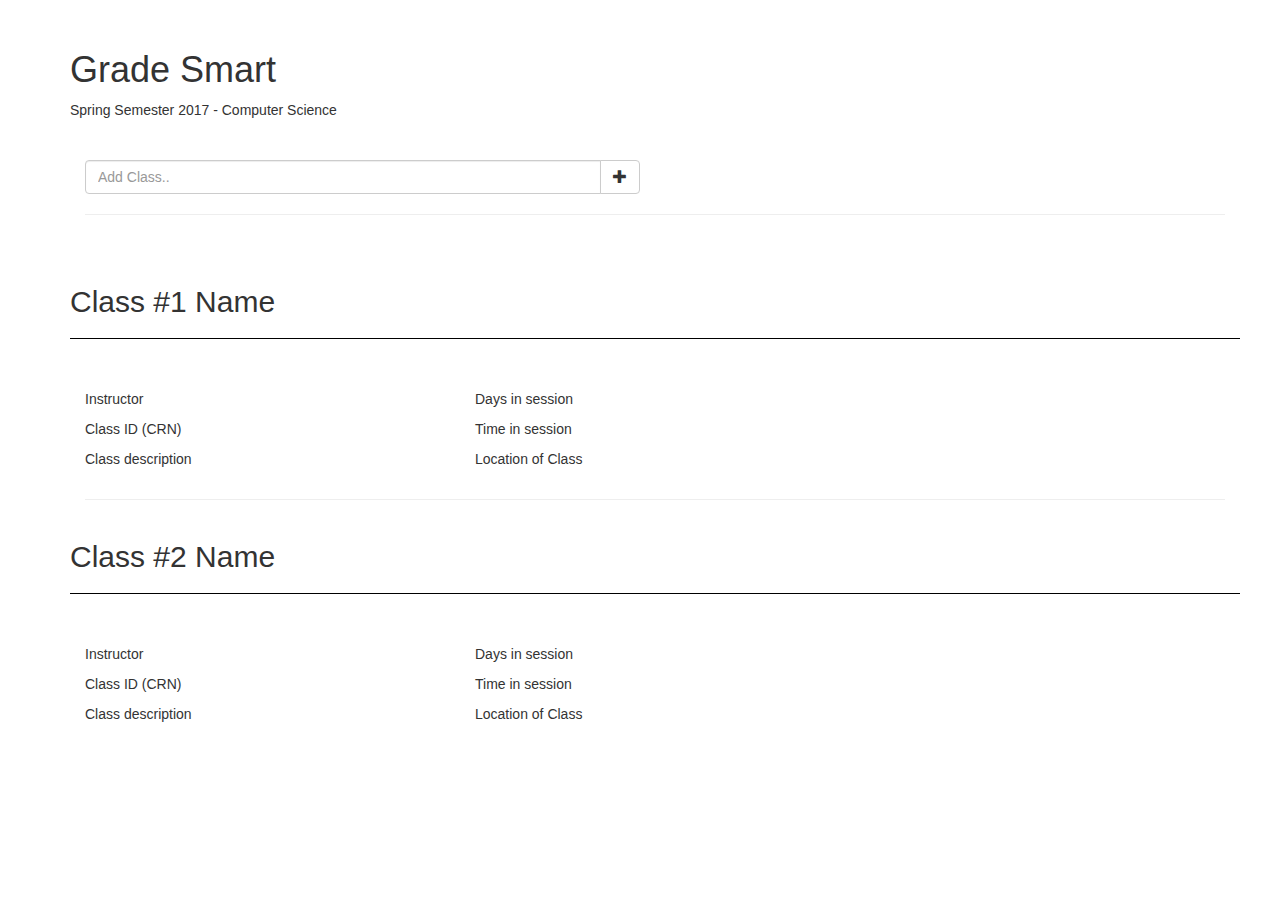
<file: index.html>
<!DOCTYPE html>

<html lang="en">
<head>
<meta charset="utf-8">
<title>GradeSmart</title>
<!-- Mobile Specific Metas -->
<meta name="viewport" content="width=device-width, initial-scale=1.0">
<meta name="description" content="">
<meta name="author" content="">
<meta http-equiv="X-UA-Compatible" content="IE=edge,chrome=1">

<link href="css/bootstrap.min.css" rel="stylesheet">
<link href="css/style.css" rel="stylesheet">




</head>

<body>

  <div class="container">

    <div class="title-container">
      <h1>Grade Smart</h1>
      <p>Spring Semester 2017 - Computer Science</p>
    </div>

    <div class="container">
      <section>

        <div class="row">
          <div class="col-lg-6">
            <div class="input-group">
              <input type="text" class="form-control" placeholder="Add Class..">
              <span class="input-group-btn">
                  <button class="btn btn-default" type="button"><span class="glyphicon glyphicon-plus" aria-hidden="true"></span></button>
              </span>
            </div>
          </div>
        </div>




      </section>

      <hr/>

      <section>

        <div class="row">
          <h2>Class #1 Name</h2>
          <hr class="class-separator"/>

        <section>
          <div class="col-lg-4">
          <div class="base-info">
                <p>Instructor</p>
                <p>Class ID (CRN)</p>
                <p>Class description</p>
              </div>
          </div>

          <div class="col-lg-4">
            <div class="detail-info">
              <p>Days in session</p>
              <p>Time in session</p>
              <p>Location of Class</p>
            </div>
          </div>
        </section>

        </div>

        <hr/>

        <div class="row">
          <h2>Class #2 Name</h2>
          <hr class="class-separator"/>

        <section>
          <div class="col-lg-4">
          <div class="base-info">
                <p>Instructor</p>
                <p>Class ID (CRN)</p>
                <p>Class description</p>
              </div>
          </div>

          <div class="col-lg-4">
            <div class="detail-info">
              <p>Days in session</p>
              <p>Time in session</p>
              <p>Location of Class</p>
            </div>
          </div>
        </section>

        </div>


      </section>
    </div>


  </div>


<script src="https://ajax.googleapis.com/ajax/libs/jquery/1.12.4/jquery.min.js"></script>
<script src="js/bootstrap.min.js"></script>

</body>


</html>
</file>
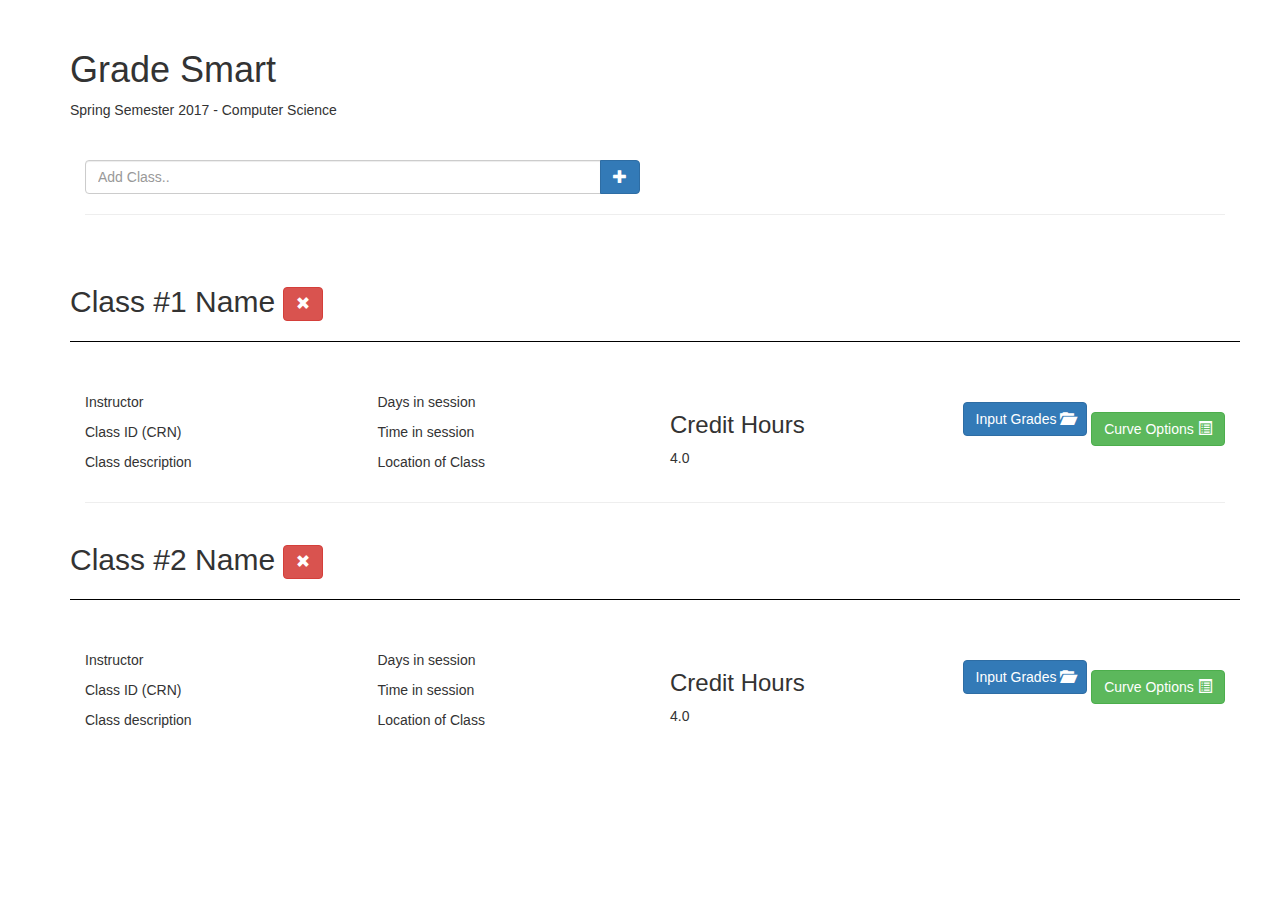
<file: whatever2.html>
<!DOCTYPE html>

<html lang="en">
<head>
<meta charset="utf-8">
<title>GradeSmart</title>
<!-- Mobile Specific Metas -->
<meta name="viewport" content="width=device-width, initial-scale=1.0">
<meta name="description" content="">
<meta name="author" content="">
<meta http-equiv="X-UA-Compatible" content="IE=edge,chrome=1">

<link href="css/bootstrap.min.css" rel="stylesheet">
<link href="css/style.css" rel="stylesheet">




</head>

<body>

  <div class="container">

    <div class="title-container">
      <h1>Grade Smart</h1>
      <p>Spring Semester 2017 - Computer Science</p>
    </div>

    <div class="container">
      <section>

        <div class="row">
          <div class="col-lg-6">
            <div class="input-group">
              <input type="text" class="form-control" placeholder="Add Class..">
              <span class="input-group-btn">
                  <button class="btn btn-primary" type="button"><span class="glyphicon glyphicon-plus" aria-hidden="true"></span></button>
              </span>
            </div>
          </div>
        </div>




      </section>

      <hr/>

      <section>

        <div class="row">
          <h2>Class #1 Name
            <div class="btn-group">
              <button class="btn btn-danger" type="button">
                <span class="glyphicon glyphicon-remove" aria-hidden="true"></span>
              </button>
            </div>
          </h2>

          <hr class="class-separator"/>

        <section>
          <div class="col-lg-3">
          <div class="base-info">
                <p>Instructor</p>
                <p>Class ID (CRN)</p>
                <p>Class description</p>
              </div>
          </div>

          <div class="col-lg-3">
            <div class="detail-info">
              <p>Days in session</p>
              <p>Time in session</p>
              <p>Location of Class</p>
            </div>
          </div>

          <div class="col-lg-3">
            <h3>Credit Hours</h3>
            <p class="credit-hour">4.0</p>
          </div>

          <div class="col-lg-3">

            <button class="btn btn-primary" type="button" data-toggle="modal" data-target="#myModal1">
              Input Grades <span class="glyphicon glyphicon-folder-open" aria-hidden="true"></span>
            </button>

            <!-- Modal -->
            <div class="modal fade" id="myModal1" tabindex="-1" role="dialog" aria-labelledby="myModalLabel">
              <div class="modal-dialog" role="document">
                <div class="modal-content">
                  <div class="modal-header">
                    <button type="button" class="close" data-dismiss="modal" aria-label="Close"><span aria-hidden="true">&times;</span></button>
                    <h4 class="modal-title" id="myModalLabel">Input Grades</h4>
                  </div>
                  <div class="modal-body">
                    Form to input grades.
                  </div>
                  <div class="modal-footer">
                    <button type="button" class="btn btn-default" data-dismiss="modal">Close</button>
                    <button type="button" class="btn btn-primary">Save changes</button>
                  </div>
                </div>
              </div>
            </div>



            <button class="btn btn-success" type="button" style="margin-top:20px;" data-toggle="modal" data-target="#myModal2">
              Curve Options <span class="glyphicon glyphicon-list-alt" aria-hidden="true"></span>
            </button>

            <!-- Modal -->
            <div class="modal fade" id="myModal2" tabindex="-1" role="dialog" aria-labelledby="myModalLabel">
              <div class="modal-dialog" role="document">
                <div class="modal-content">
                  <div class="modal-header">
                    <button type="button" class="close" data-dismiss="modal" aria-label="Close"><span aria-hidden="true">&times;</span></button>
                    <h4 class="modal-title" id="myModalLabel">Curve Options</h4>
                  </div>
                  <div class="modal-body">
                    Projected Graph and Actual Graph.
                  </div>
                  <div class="modal-footer">
                    <button type="button" class="btn btn-default" data-dismiss="modal">Close</button>
                    <button type="button" class="btn btn-primary">Save changes</button>
                  </div>
                </div>
              </div>
            </div>

          </div>




        </section>

        </div>

        <hr/>

        <div class="row">
          <h2>Class #2 Name
            <div class="btn-group">
              <button class="btn btn-danger" type="button">
                <span class="glyphicon glyphicon-remove" aria-hidden="true"></span>
              </button>
            </div>
          </h2>

          <hr class="class-separator"/>

        <section>
          <div class="col-lg-3">
          <div class="base-info">
                <p>Instructor</p>
                <p>Class ID (CRN)</p>
                <p>Class description</p>
              </div>
          </div>

          <div class="col-lg-3">
            <div class="detail-info">
              <p>Days in session</p>
              <p>Time in session</p>
              <p>Location of Class</p>
            </div>
          </div>

          <div class="col-lg-3">
            <h3>Credit Hours</h3>
            <p class="credit-hour">4.0</p>
          </div>

          <div class="col-lg-3">

            <button class="btn btn-primary" type="button" data-toggle="modal" data-target="#myModal3">
              Input Grades <span class="glyphicon glyphicon-folder-open" aria-hidden="true" ></span>
            </button>



            <!-- Modal -->
            <div class="modal fade" id="myModal3" tabindex="-1" role="dialog" aria-labelledby="myModalLabel">
              <div class="modal-dialog" role="document">
                <div class="modal-content">
                  <div class="modal-header">
                    <button type="button" class="close" data-dismiss="modal" aria-label="Close"><span aria-hidden="true">&times;</span></button>
                    <h4 class="modal-title" id="myModalLabel">Input Grades</h4>
                  </div>
                  <div class="modal-body">
                    Form to input grades.
                  </div>
                  <div class="modal-footer">
                    <button type="button" class="btn btn-default" data-dismiss="modal">Close</button>
                    <button type="button" class="btn btn-primary">Save changes</button>
                  </div>
                </div>
              </div>
            </div>

            <button class="btn btn-success" type="button" style="margin-top:20px;" data-toggle="modal" data-target="#myModal4">
              Curve Options <span class="glyphicon glyphicon-list-alt" aria-hidden="true"></span>
            </button>

            <!-- Modal -->
            <div class="modal fade" id="myModal4" tabindex="-1" role="dialog" aria-labelledby="myModalLabel">
              <div class="modal-dialog" role="document">
                <div class="modal-content">
                  <div class="modal-header">
                    <button type="button" class="close" data-dismiss="modal" aria-label="Close"><span aria-hidden="true">&times;</span></button>
                    <h4 class="modal-title" id="myModalLabel">Curve Options</h4>
                  </div>
                  <div class="modal-body">
                    Projected Graph and Actual Graph.
                  </div>
                  <div class="modal-footer">
                    <button type="button" class="btn btn-default" data-dismiss="modal">Close</button>
                    <button type="button" class="btn btn-primary">Save changes</button>
                  </div>
                </div>
              </div>
            </div>



          </div>
        </section>

        </div>


      </section>
    </div>


  </div>


<script src="https://ajax.googleapis.com/ajax/libs/jquery/1.12.4/jquery.min.js"></script>
<script src="js/bootstrap.min.js"></script>

</body>


</html>
</file>
<file: css/style.css>
.title-container {

  padding-top: 30px;

}


section {

  padding-top: 30px;

}


.class-separator {
  border-color: black;

}
</file>
